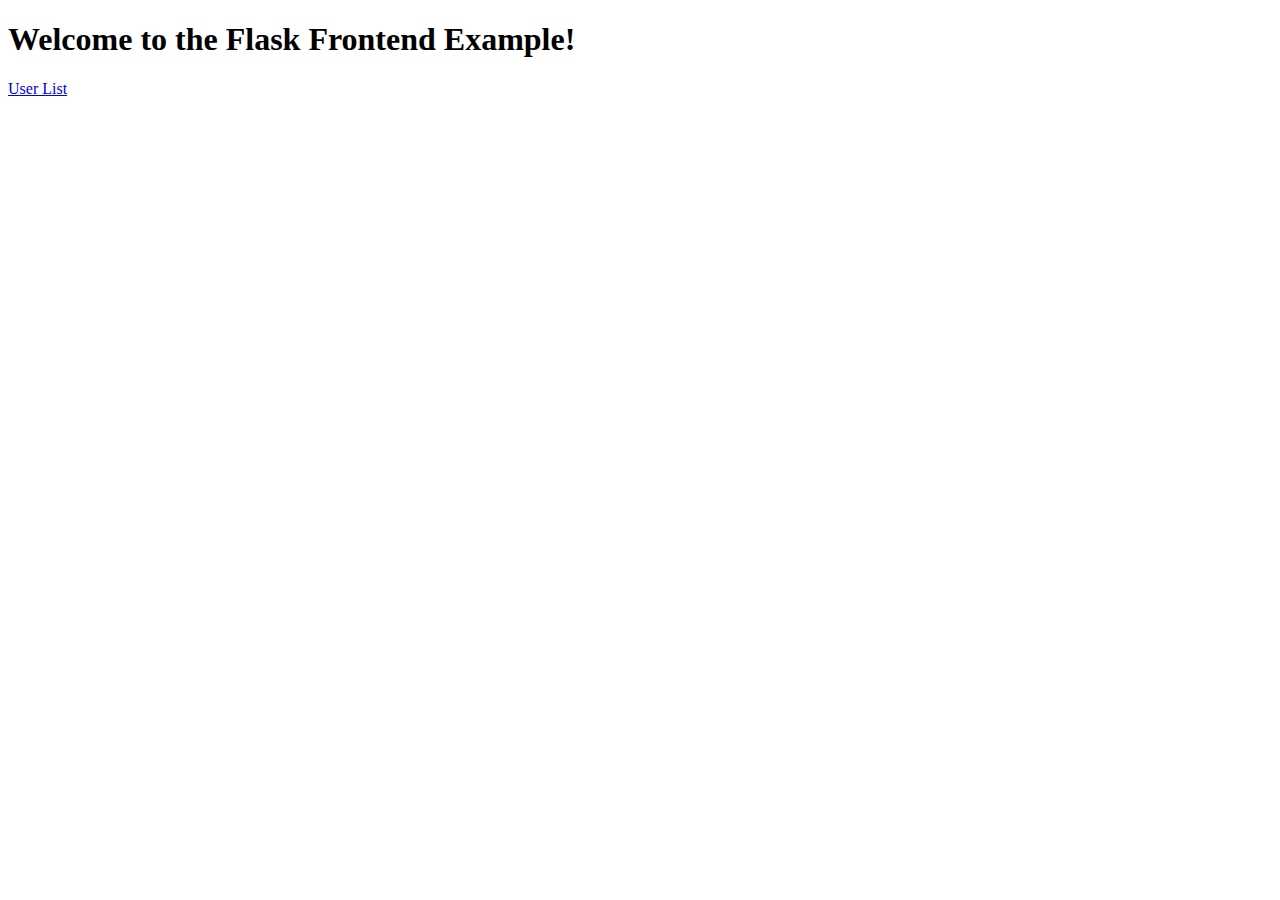
<file: templates/index.html>
<!DOCTYPE html>
<html lang="en">
<head>
    <meta charset="UTF-8">
    <meta name="viewport" content="width=device-width, initial-scale=1.0">
    <title>Flask Frontend Example</title>
</head>
<body>
    <h1>Welcome to the Flask Frontend Example!</h1>
    <a href="/users">User List</a>
</body>
</html>
</file>
